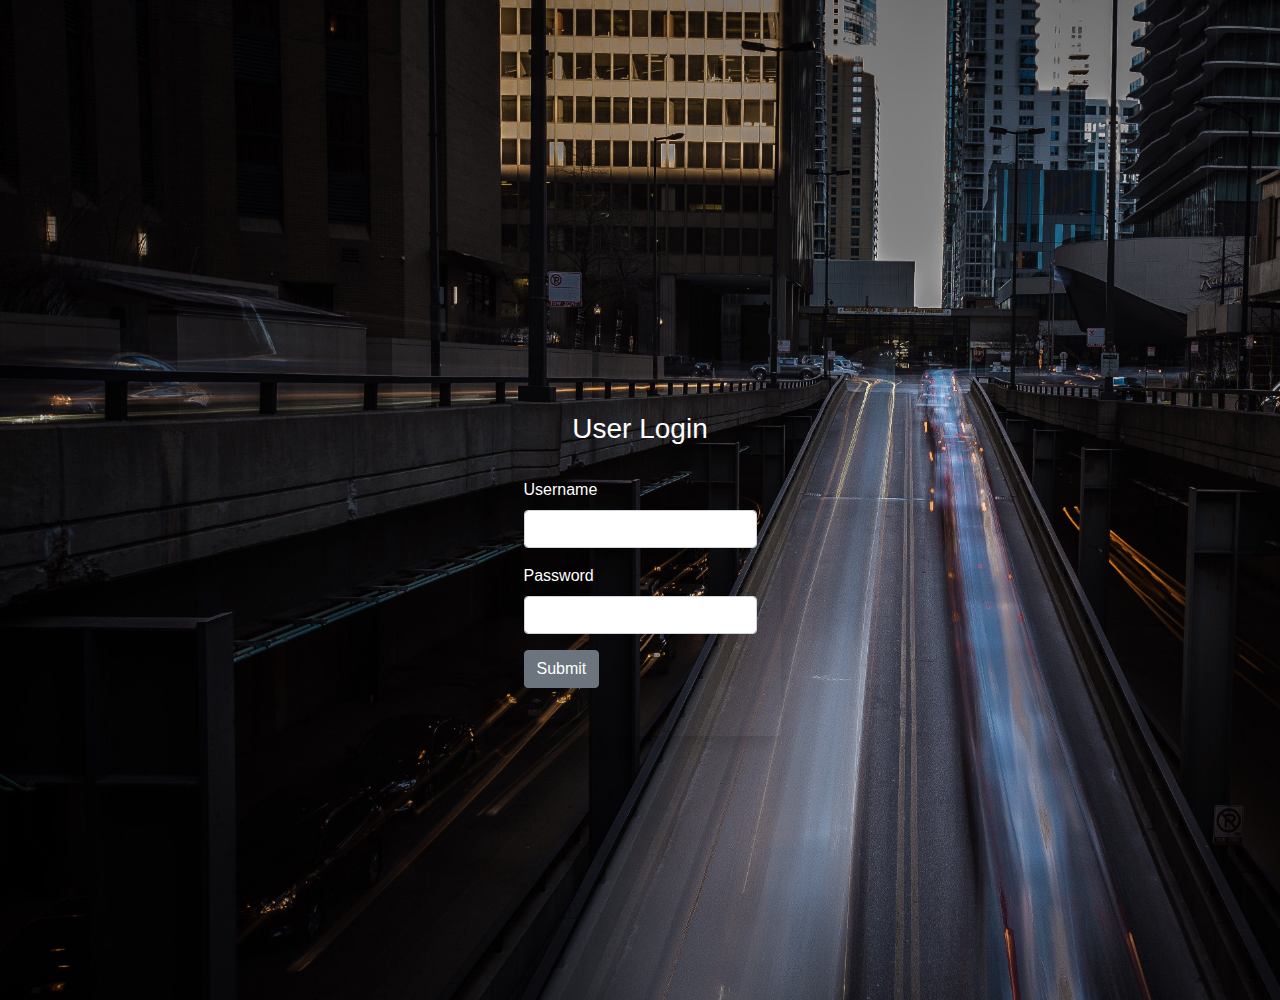
<file: index.html>
<!DOCTYPE html>
<html lang="en">
<head>
    <meta charset="UTF-8">
    <meta name="viewport" content="width=device-width, initial-scale=1.0">
    <title>Todo Application</title>


    <link rel="stylesheet" href="style.css">
   
    <link rel="stylesheet" href="https://cdn.jsdelivr.net/npm/bootstrap@4.4.1/dist/css/bootstrap.min.css" integrity="sha384-Vkoo8x4CGsO3+Hhxv8T/Q5PaXtkKtu6ug5TOeNV6gBiFeWPGFN9MuhOf23Q9Ifjh" crossorigin="anonymous">

    <script src="https://code.jquery.com/jquery-3.4.1.slim.min.js" integrity="sha384-J6qa4849blE2+poT4WnyKhv5vZF5SrPo0iEjwBvKU7imGFAV0wwj1yYfoRSJoZ+n" crossorigin="anonymous"></script>
    <script src="https://cdn.jsdelivr.net/npm/popper.js@1.16.0/dist/umd/popper.min.js" integrity="sha384-Q6E9RHvbIyZFJoft+2mJbHaEWldlvI9IOYy5n3zV9zzTtmI3UksdQRVvoxMfooAo" crossorigin="anonymous"></script>
    <script src="https://cdn.jsdelivr.net/npm/bootstrap@4.4.1/dist/js/bootstrap.min.js" integrity="sha384-wfSDF2E50Y2D1uUdj0O3uMBJnjuUD4Ih7YwaYd1iqfktj0Uod8GCExl3Og8ifwB6" crossorigin="anonymous"></script>

  </head>
<body>
    
  <section class="UserLogin" id=" UserLogin">
    <div class="container">
      <div class="main-text">
      </div>
  
  <div class="bg">
    
  <div class="container min-vh-100 d-flex justify-content-center align-items-center">
    
    <form onsubmit="verify()" class="w-30 mx-auto py-5 shadow p-4">
      <h3 class="text-white text-center">User Login</h3><br>
      <div class="mb-3">
        <label for="username" class="form-label text-white">Username</label>
        <input type="text" class="form-control" id="username" required >
      </div>
      <div class="mb-3">
        <label for="exampleInputPassword1" class="form-label text-white">Password</label>
        <input type="password" class="form-control" id="password" required >
        
      </div>
      
      <button type="submit" class="btn btn-secondary">Submit</button><br>
      
  </form>
</div>
</div>



    <link rel="stylesheet" href="https://cdnjs.cloudflare.com/ajax/libs/font-awesome/6.4.2/css/all.min.css">
    
  
  <script src="script.js"></script> 

  <script>
    // Example starter JavaScript for disabling form submissions if there are invalid fields
  (function()  {
    'use strict'
  
    // Fetch all the forms we want to apply custom Bootstrap validation styles to
    const forms = document.querySelectorAll('.needs-validation')
  
    // Loop over them and prevent submission
    Array.from(forms).forEach(form => {
      form.addEventListener('submit', event => {
        if (!form.checkValidity()) {
          event.preventDefault()
          event.stopPropagation()
        }
  
        form.classList.add('was-validated')
      }, false)
    })
  })()

  </script>



</body>
</html>
</file>
<file: style.css>
*{
    margin: 0px;
    padding: 0px;
}
body{
    background: url(images/picsbg.jpg) no-repeat;
    background-size: cover;
    align-items: center;
    justify-content: center;
    display: flex;
}
.container{
    position: relative;
    margin-top: 100px;
    width: 450px;
    height: auto;
    background: transparent;
   
}
</file>
